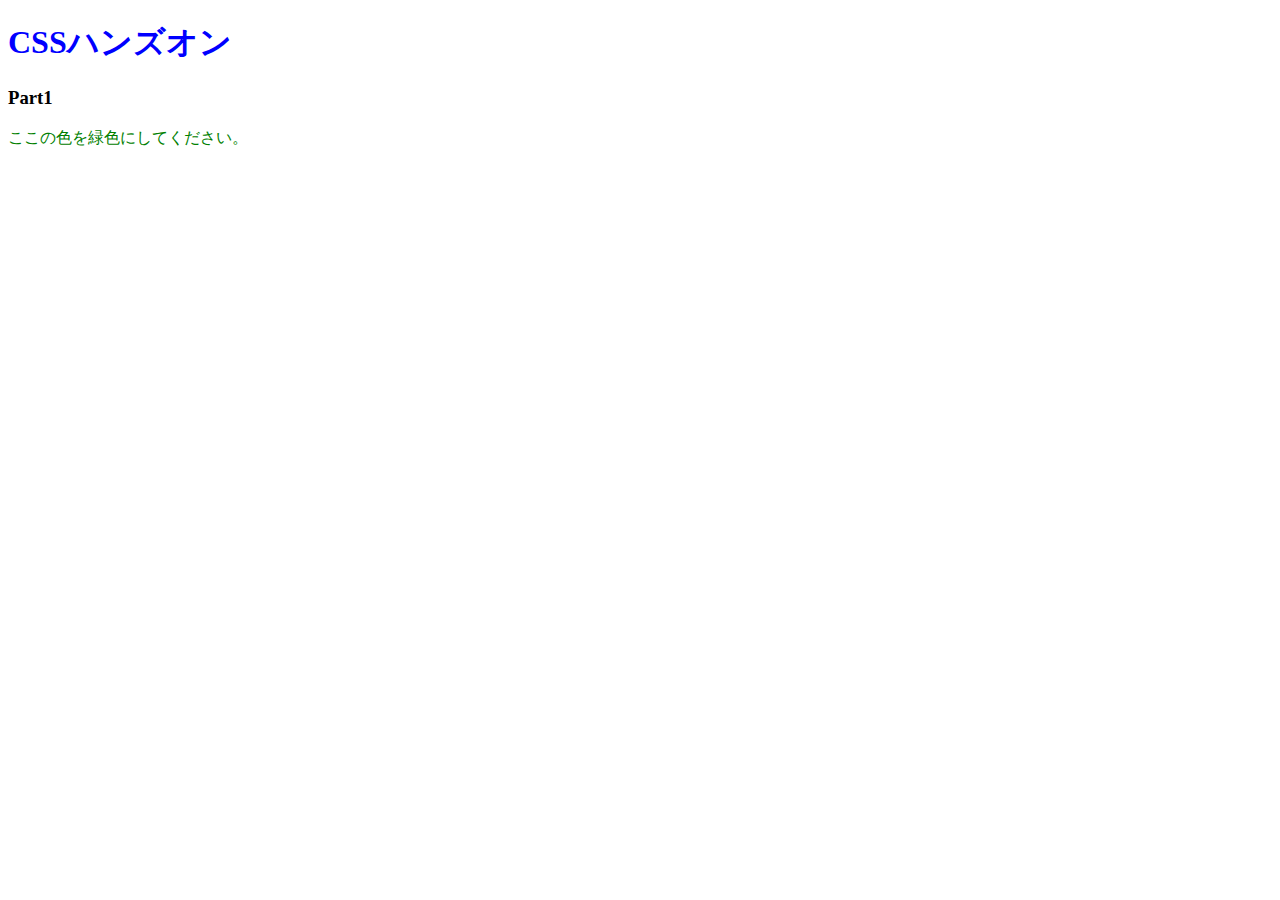
<file: 01.CSSの基本を知ろう/index.html>
<!DOCTYPE html>
<html lang="ja">
<head>
  <meta charset="UTF-8" />
  <!-- ここにstyles.cssを適用するコードを記述 -->
  <link rel="stylesheet" href="styles.css" />
  <title>Document</title>
</head>
<body>
  <h1>CSSハンズオン</h1>
  <h3>Part1</h3>
  <p>ここの色を緑色にしてください。</p>
</body>
</html>
</file>
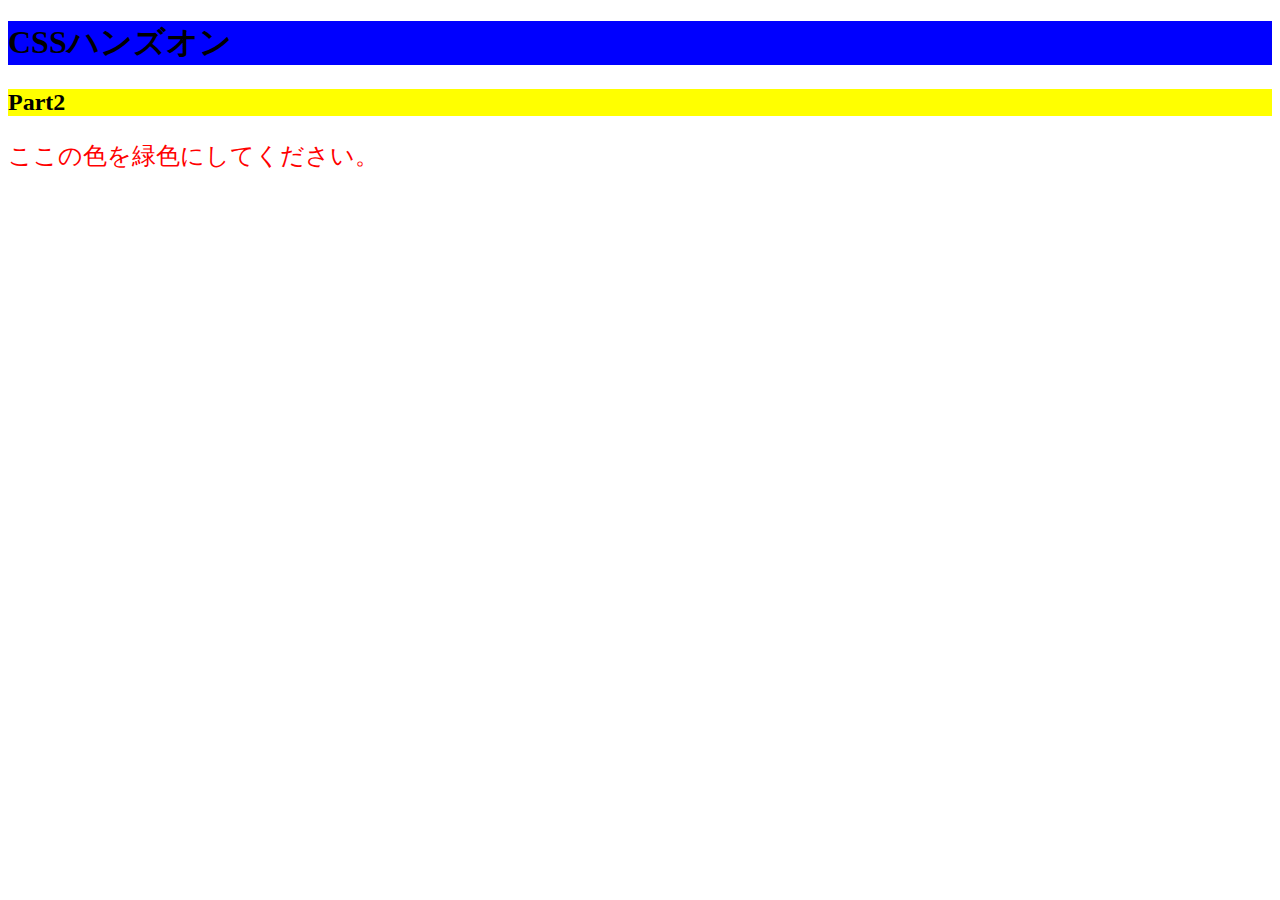
<file: 02.色やサイズを変更してみよう/index.html>
<!DOCTYPE html>
<html lang="ja">
<head>
  <meta charset="UTF-8" />
  <!-- style.cssファイルをこのHTMLファイルに適用 -->
  <link rel="stylesheet" href="styles.css" />

  <title>Document</title>
</head>
<body>
  <h1>CSSハンズオン</h1>
  <h3>Part2</h3>
  <!-- 「色」にのみCSSを適用するために編集 -->
 <p>ここの色を緑色にしてください。</p>
 </body>
</html>
</file>
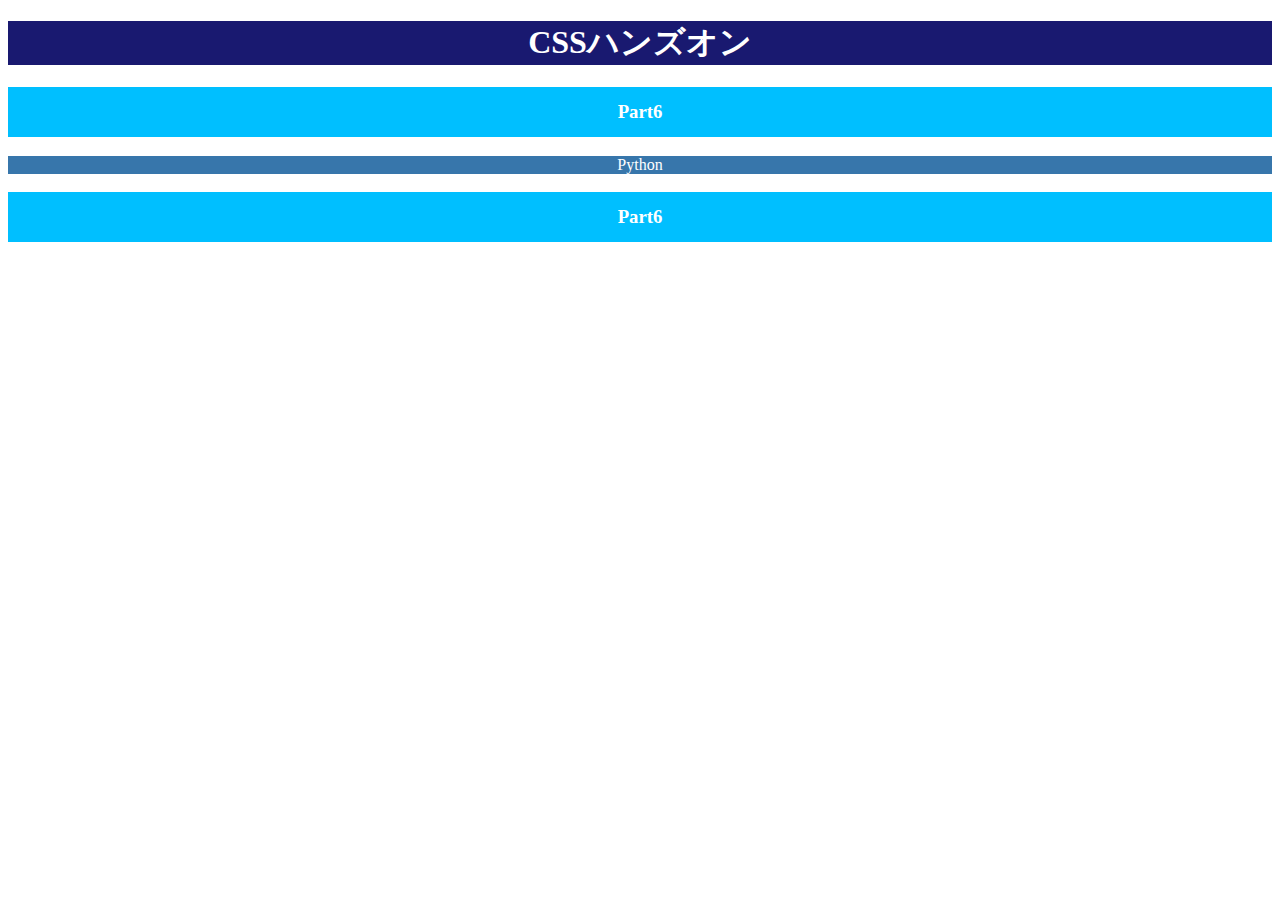
<file: 06.テキストの配置と太さを学ぼう/index.html>
<!DOCTYPE html>
<html lang="ja">
<head>
  <meta charset="UTF-8" />
  <link rel="stylesheet" href="styles.css" />
  <title>Document</title>
</head>
<body>
  <h1>CSSハンズオン</h1>
  <h3>Part6</h3>
  <p>Python</p>

<div>
  <h3>Part6</h3>
</div>
</body>
</html>
</file>
<file: 01.CSSの基本を知ろう/styles.css>
/* h1要素の文字色を青色で宣言 */
h1 {
    color: blue;
}
/* p要素の文字色を緑色で宣言 */
p {
    color: green;
}
</file>
<file: 02.色やサイズを変更してみよう/styles.css>
/* html要素の文字サイズを宣言 */
html {
    font-size:24px;
}
/* h1要素の文字色、背景色、文字サイズを宣言 */
h1 {
    color:black;
    background-color:blue;
    font-size:32px;
}
/* h3要素の背景色、文字サイズを宣言 */
h3 {
    background-color:yellow;
    font-size:24px;
}
/* p要素の文字色、文字色、文字サイズを宣言 */
p {
  color:red;
  font-size:18;
}
/* 「色」の文字色を宣言 */
{
    color:green
}
</file>
<file: 06.テキストの配置と太さを学ぼう/styles.css>
/* h1要素に適用するスタイル */
h1{
    font-size: 32px;
    color: white;
    background-color: midnightblue;
    text-align: center;
}

/* h3要素に適用するスタイル */
div {
    height: 50px;
}

h3 {
    color: white;
    background-color: deepskyblue;
    line-height: 50px;
    text-align: center;
}

/* p要素に適用するスタイル */
p {
    color: white;
    background-color: #3776AB;
    text-align: center;
}
</file>
